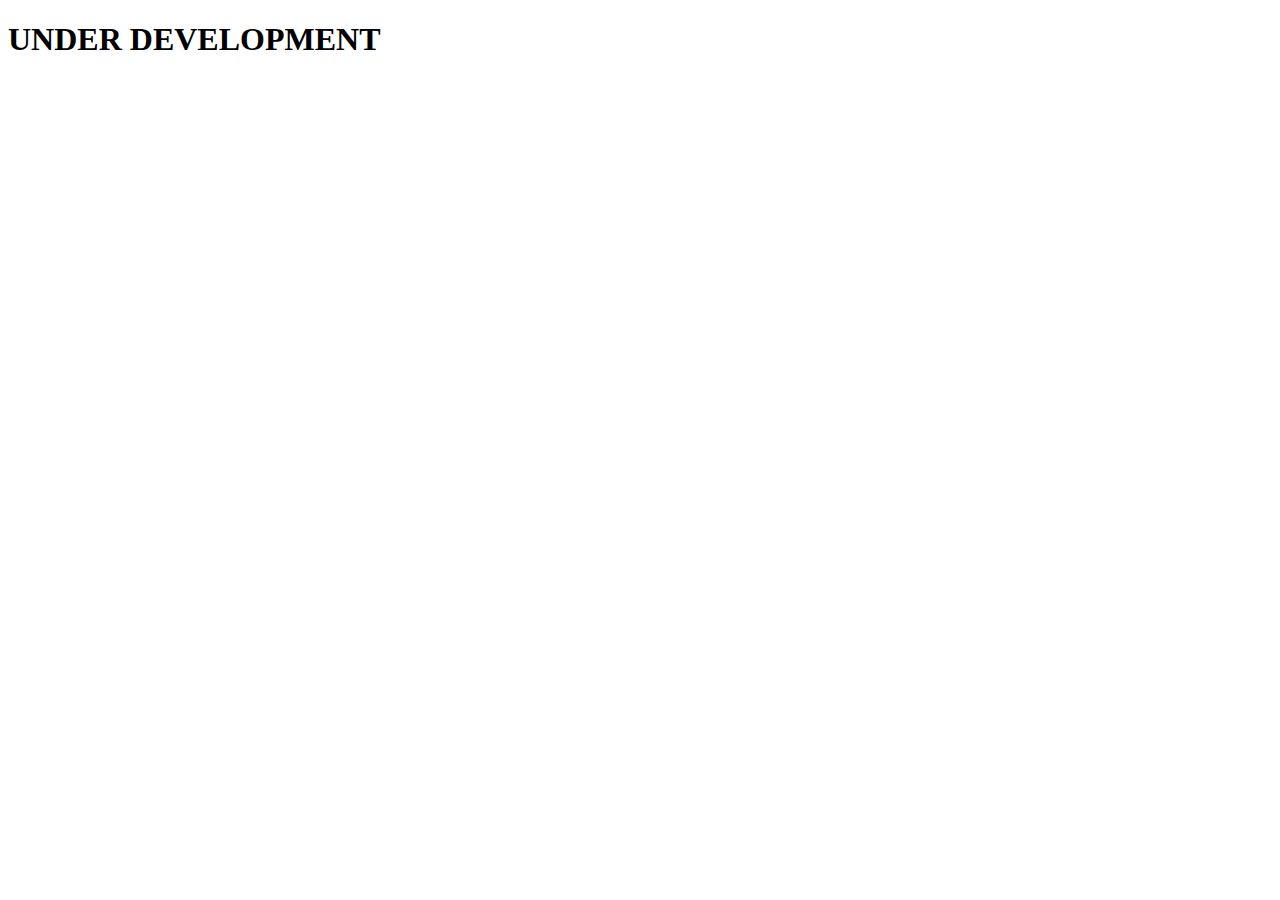
<file: pages/index.html>
<!DOCTYPE html>
<html lang="en">
<head>
    <meta charset="UTF-8">
    <meta http-equiv="X-UA-Compatible" content="IE=edge">
    <meta name="viewport" content="width=device-width, initial-scale=1.0">
    <title>Techstacy 2023</title>
</head>
<body>
    <div class="nav">
        
    </div>

    <div class="div">
        <h1>UNDER DEVELOPMENT</h1>
    </div>


</body>
</html>
</file>
